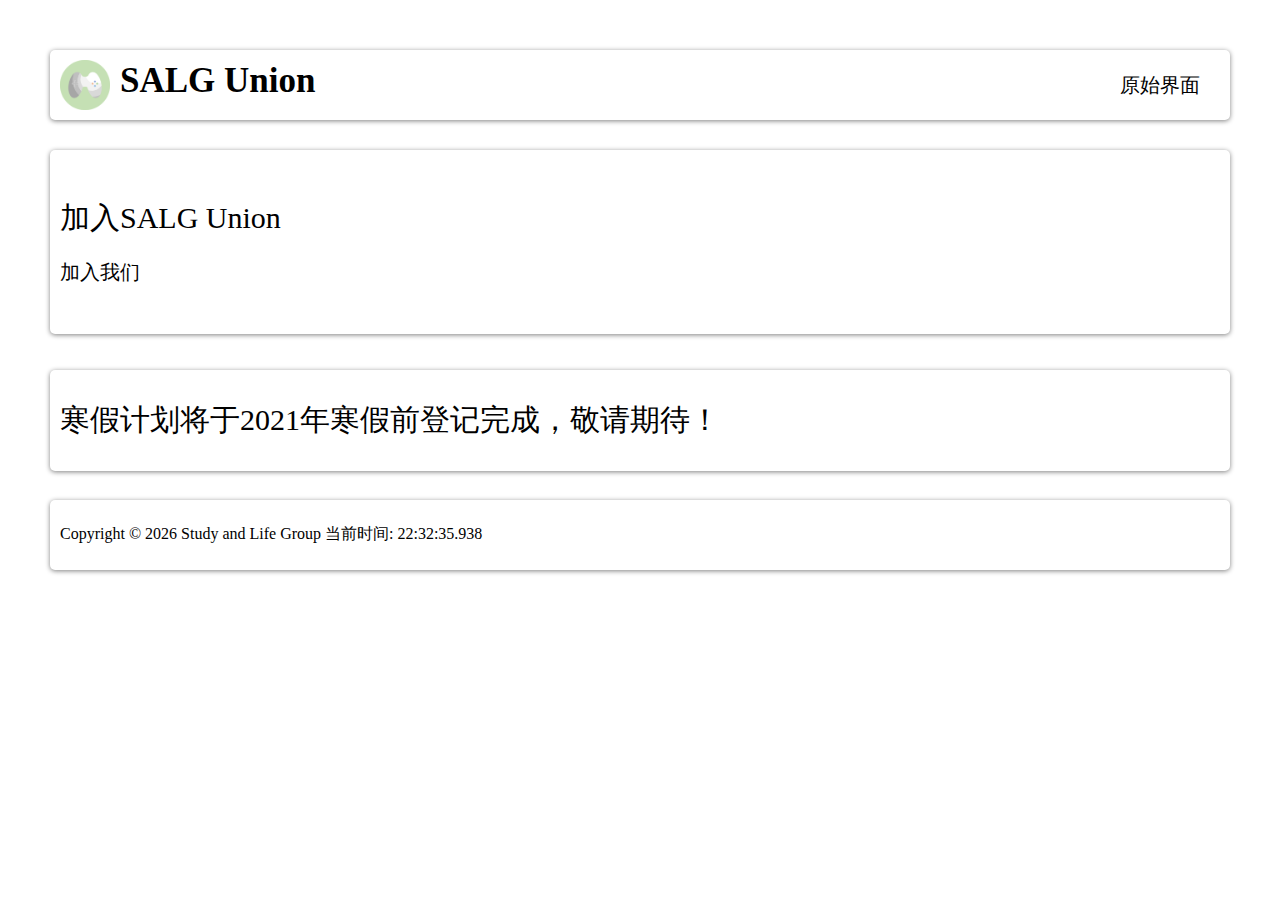
<file: index.html>
<!DOCTYPE html>
<html>
    <head>
        <meta charset="UTF-8">
        <title>SALG Union - 快乐每一天</title>
        <link rel="stylesheet" href="./css/style.css">
        <link rel="icon" href="./img/icon.png">
        <script>
            var t = setInterval(
                function(){
                    var d = new Date();
                    var a = document.getElementById("year");
                    a.innerHTML = "Copyright &copy; " + d.getFullYear() + " Study and Life Group  当前时间: " + d.getHours() + ":" + d.getMinutes() + ":" + d.getSeconds() + "." + d.getMilliseconds();
                }
                ,1
            );
        </script>
    </head>
    <body>
        <header id="header">
            <img src="./img/icon.png">
            <a href="#"><p><b>SALG Union</b></p></a>
            <menu>
                <a href="old/index.html"><p>原始界面</p></a>
            </menu>
        </header>
        <div id="body" style="height: calc(auto + 10px);top: 150px;">
            <br>
            <p class="title">加入SALG Union</p>
            <a href="https://qm.qq.com/cgi-bin/qm/qr?k=l_LzCvaoZ6DEuLCpSq4kANtYbSzmylMw&jump_from=webapi"><p>加入我们</p></a>
            <br>
        </div>
        <div id="body" style="height: calc(auto + 10px);top: 370px;">
            <p class="title">寒假计划将于2021年寒假前登记完成，敬请期待！</p>
        </div>
        <div id="footer" style="top: 500px;">
            <p id="year"></p>
        </footer>
    </body>
</html>
</file>
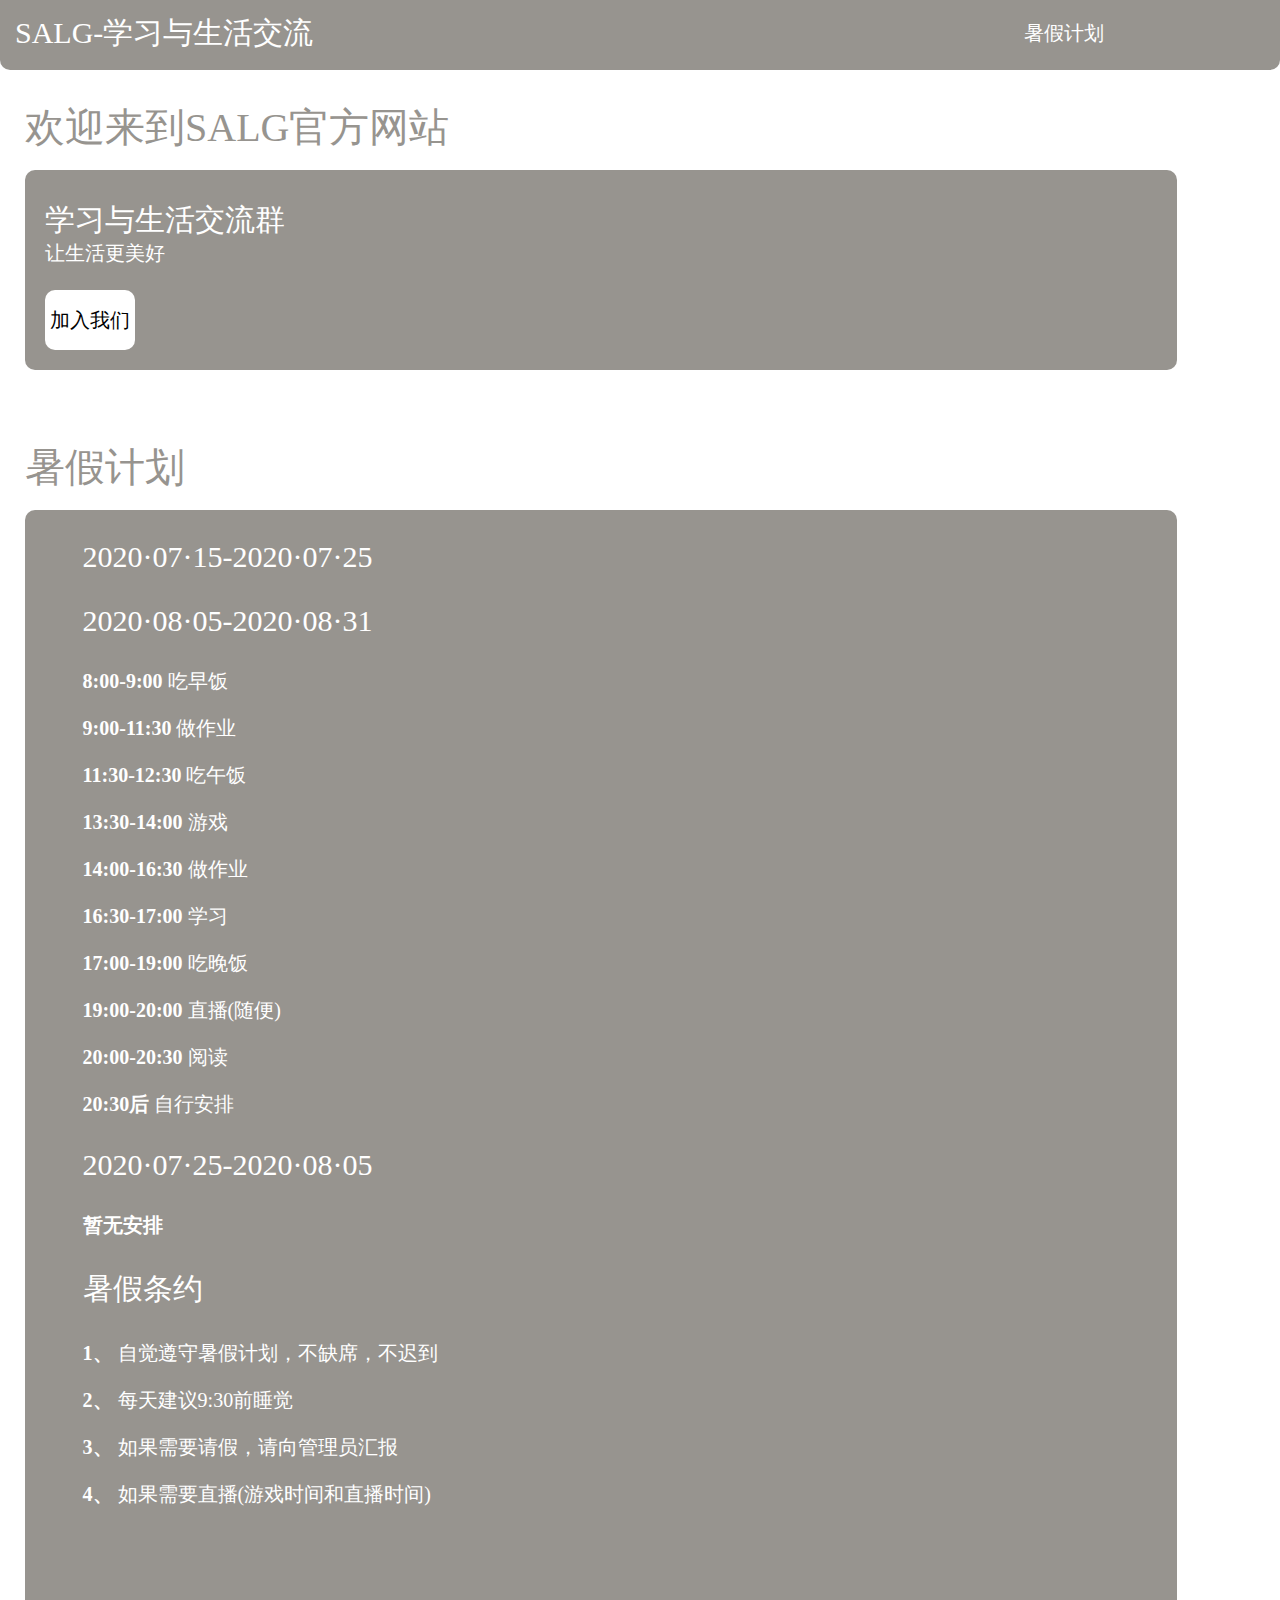
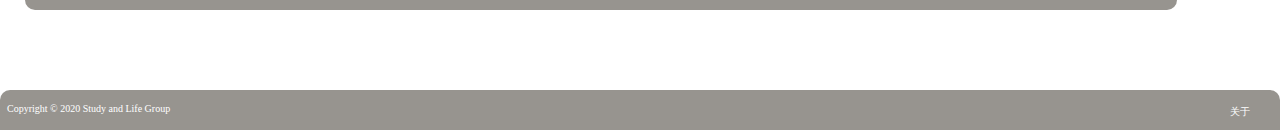
<file: old/index.html>
<html>
    <head>
        <meta http-equiv="Content-Type" content="text/html; charset=utf-8">
        <title>SALG-学习与生活交流 让生活更美好</title>
        <link rel="stylesheet" type="text/css" href="./css/header.css">
        <link rel="stylesheet" type="text/css" href="./css/body.css">
        <link rel="icon" type="image/png" href="./img/icon.png">
    </head>
    <body>
        <header class="header">
            <a href="#" class="header-title">SALG-学习与生活交流</a>
            <div class="header-button">
                <a href="#summerplan" class="header-button-text">暑假计划</a>
            </div>
        </header>
        <div class="body-div" style="top:60px;" id="title">
            <p class="body-title">欢迎来到SALG官方网站</p>
            <div class="border-card" style="width:90%;height:200px;top:110px;" id="intoqun">
                <p style="position:absolute;left:20px;color:white;font-size:30px;">学习与生活交流群</p>
                <p style="position:absolute;left:20px;color:white;font-size:20px;top:50px;">让生活更美好</p>
                <a style="text-decoration:none;color:black;font-size:20" target="_blank" href="https://shang.qq.com/wpa/qunwpa?idkey=019255b1da5e86999769adc4afcdc5c11844ae2a8a5b792724ac93ff113e89b3&source_id=1_40001" title="学习与生活交流群">
                    <div class="border-card" style="position:absolute;left:20px;top:120px;width:90px;height:60px;background-color:white;">
                        <p style="position:absolute;left:5px;top:-3px;">加入我们</p>
                    </div>
                </a>
            </div>
        </div>
        <div class="body-div" style="top:400px;" id="summerplan">
            <p class="body-title">暑假计划</p>
            <div class="border-card" style="width:90%;top:110px;height:1100px;">
                <div style="width:95%;position:absolute;left:5%;color:white;font-size:20px;">
                    <p style="font-size:30px;">2020·07·15-2020·07·25</p>
                    <p style="font-size:30px;">2020·08·05-2020·08·31</p>
                    <p class="body-text"><b>8:00-9:00</b>&nbsp;吃早饭</p>
                    <p class="body-text"><b>9:00-11:30</b>&nbsp;做作业</p>
                    <p class="body-text"><b>11:30-12:30</b>&nbsp;吃午饭</p>
                    <p class="body-text"><b>13:30-14:00</b>&nbsp;游戏</p>
                    <p class="body-text"><b>14:00-16:30</b>&nbsp;做作业</p>
                    <p class="body-text"><b>16:30-17:00</b>&nbsp;学习</p>
                    <p class="body-text"><b>17:00-19:00</b>&nbsp;吃晚饭</p>
                    <p class="body-text"><b>19:00-20:00</b>&nbsp;直播(随便)</p>
                    <p class="body-text"><b>20:00-20:30</b>&nbsp;阅读</p>
                    <p class="body-text"><b>20:30后</b>&nbsp;自行安排</p>
                    <p style="font-size:30px;">2020·07·25-2020·08·05</p>
                    <p class="body-text"><b>暂无安排</b></p>
                    <p style="font-size:30px;" id="summerty">暑假条约</p>
                    <p class="body-text"><b>1、</b>&nbsp;自觉遵守暑假计划，不缺席，不迟到</p>
                    <p class="body-text"><b>2、</b>&nbsp;每天建议9:30前睡觉</p>
                    <p class="body-text"><b>3、</b>&nbsp;如果需要请假，请向管理员汇报</p>
                    <p class="body-text"><b>4、</b>&nbsp;如果需要直播(<a>游戏时间和直播时间</a>)</p>
                </div>
            </div>
            <div class="footer" style="top:1290px;">
                <p style="position:absolute;left:7px;top:3px;">Copyright &copy; 2020 Study and Life Group</p>
                <div class="body-button">
                    <a href="./about.html" class="body-button-text">关于</a>
                </div>
            </div>
        </div>
    </body>
</html>
</file>
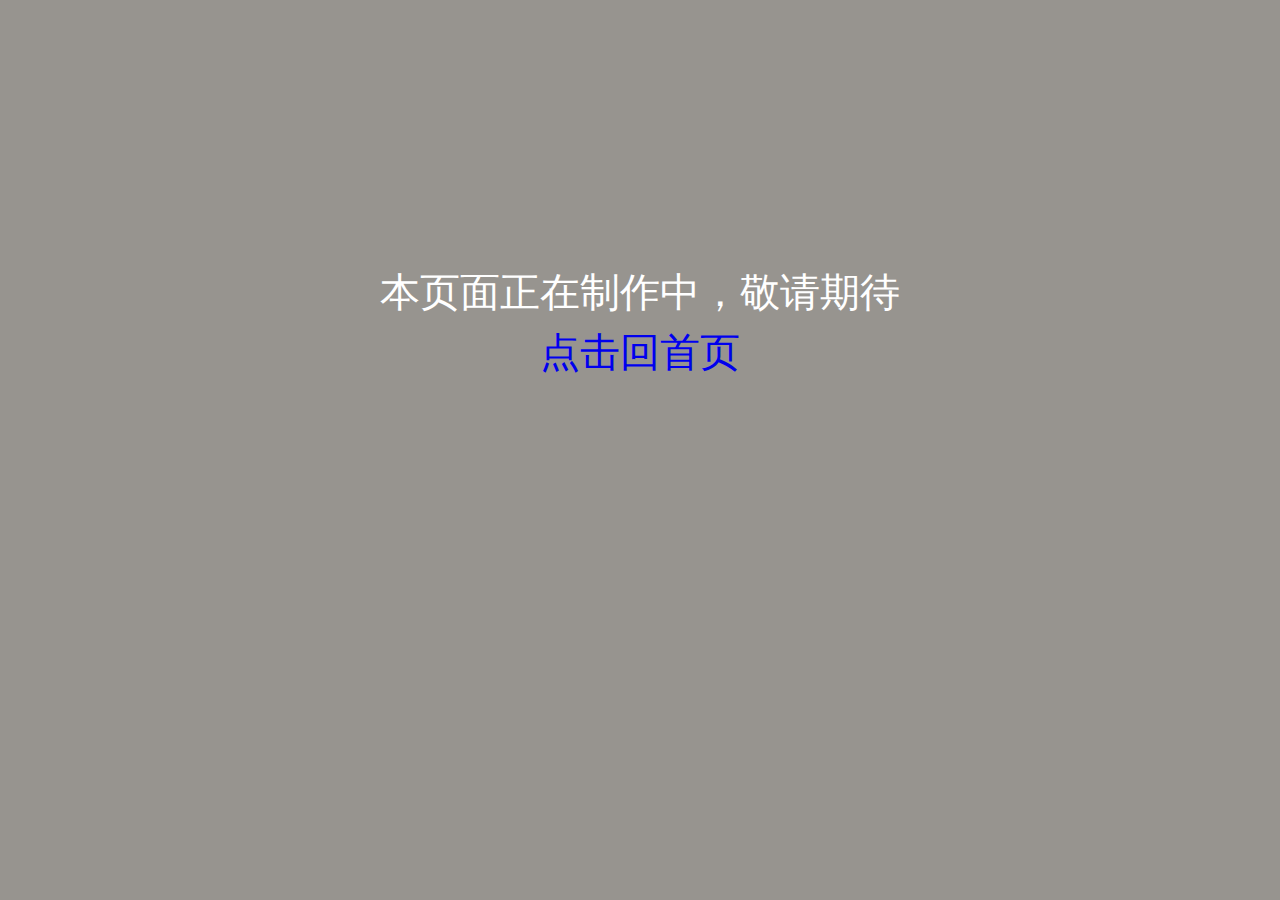
<file: old/helper/index.html>
<html>
    <head>
        <title>提示</title>
        <link rel="icon" type="image/png" href="./img/icon.png">
        <style>
            .notice{
                position: absolute;
                top: 25%;
                left: 5%;
                width: 90%;
                height:50%;
                color: white;
                background: rgb(151, 148, 143);
            }
            .notice-title{
                font-size: 40px;
                position: absolute;
                left: 5%;
                width: 90%;
                text-decoration: none;
            }
        </style>
    </head>
    <body style="background-color: rgb(151, 148, 143);">
        <div align="center" class="notice">
            <p class="notice-title" align="center">本页面正在制作中，敬请期待</p>
            <p><a class="notice-title" href="../index.html" style="top: 100px;">点击回首页</a></p>
        </div>
    </body>
</html>
</file>
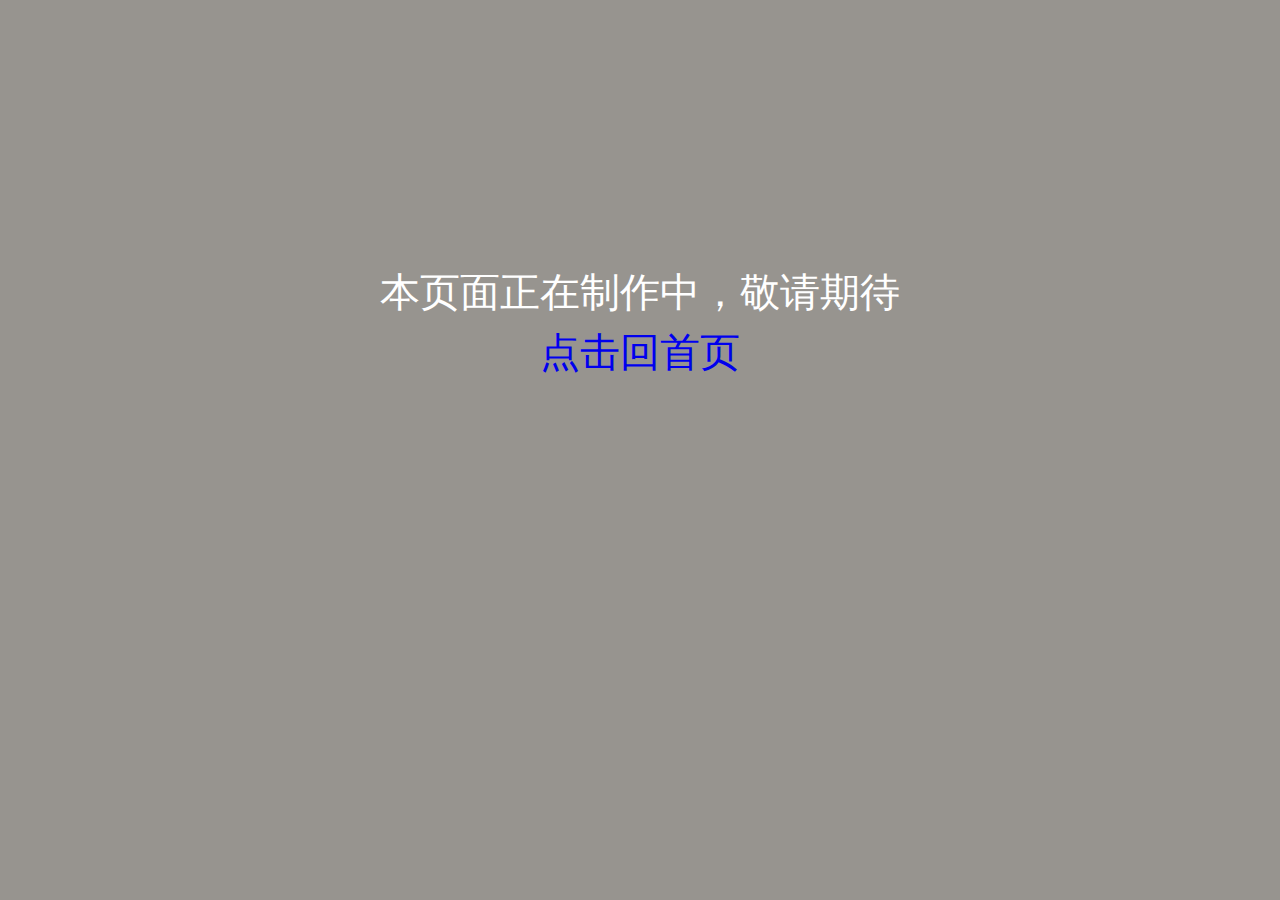
<file: old/about.html>
<html>
    <head>
        <title>提示</title>
        <link rel="icon" type="image/png" href="./img/icon.png">
        <style>
            .notice{
                position: absolute;
                top: 25%;
                left: 5%;
                width: 90%;
                height:50%;
                color: white;
                background: rgb(151, 148, 143);
            }
            .notice-title{
                font-size: 40px;
                position: absolute;
                left: 5%;
                width: 90%;
                text-decoration: none;
            }
        </style>
    </head>
    <body style="background-color: rgb(151, 148, 143);">
        <div align="center" class="notice">
            <p class="notice-title" align="center">本页面正在制作中，敬请期待</p>
            <p><a class="notice-title" href="index.html" style="top: 100px;">点击回首页</a></p>
        </div>
    </body>
</html>
</file>
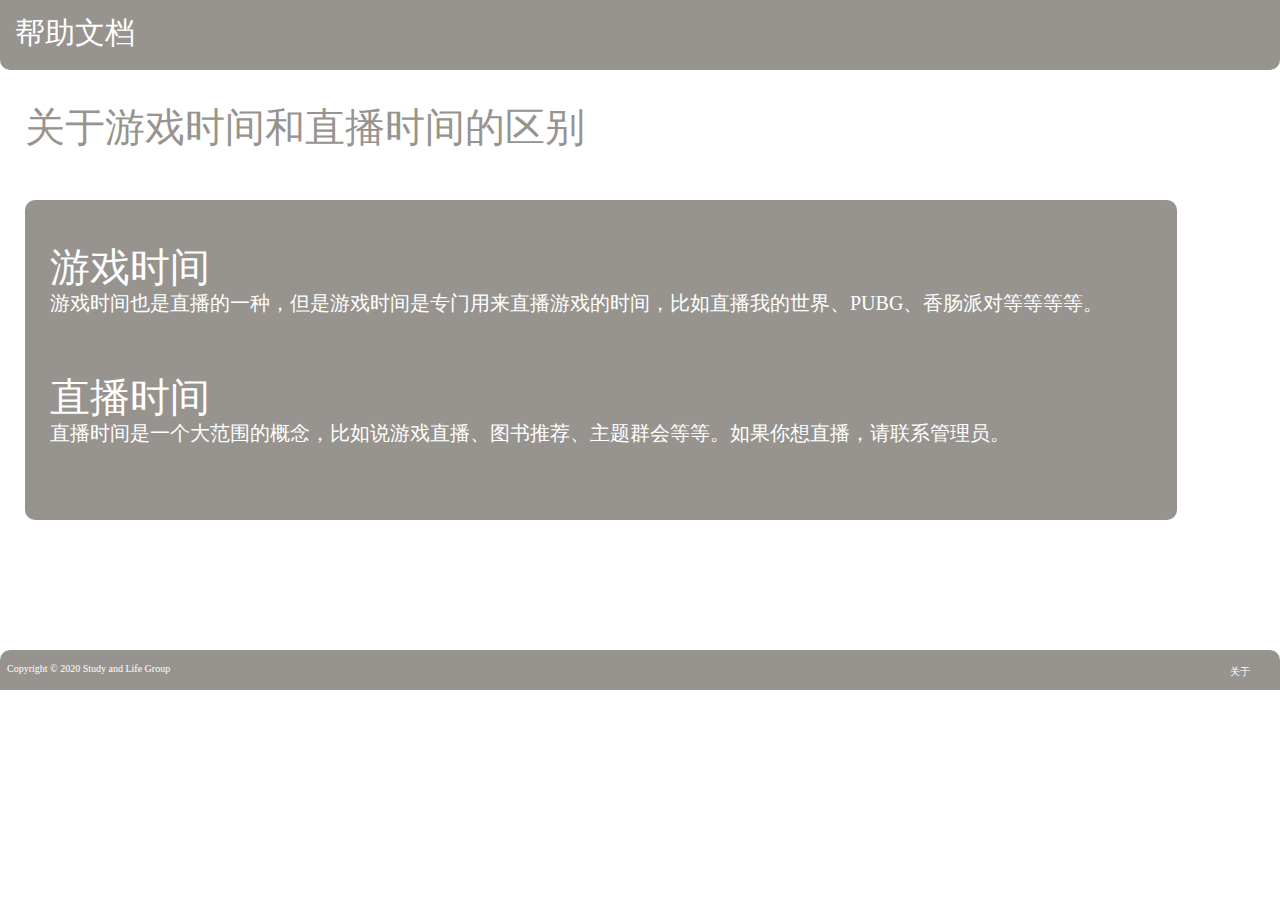
<file: old/helper/helper-01.html>
<html>
    <head>
        <title>关于游戏时间和直播时间-SALG Helper</title>
        <link rel="icon" type="image/png" href="../img/icon.png">
        <link rel="stylesheet" type="text/css" href="../css/header.css">
        <link rel="stylesheet" type="text/css" href="../css/body.css">
    </head>
    <body>
        <header class="header">
            <a href="./index.html" class="header-title">帮助文档</a>
        </header>
        <div class="body-div" style="top:60px;" id="helper">
            <p class="body-title" id="title">关于游戏时间和直播时间的区别</p>
            <div class="border-card" style="width:90%;height:320px;top:140px;" id="helper-card">
                <p class="body-title" style="color:white;">游戏时间</p>
                <p class="body-text" style="color:white;left:25px;top:70px;right:25px;position:absolute;">游戏时间也是直播的一种，但是游戏时间是专门用来直播游戏的时间，比如直播我的世界、PUBG、香肠派对等等等等。</p>
                <p class="body-title" style="color:white;top:130px;position:absolute;">直播时间</p>
                <p class="body-text" style="color:white;left:25px;top:200px;right:25px;position:absolute;">直播时间是一个大范围的概念，比如说游戏直播、图书推荐、主题群会等等。如果你想直播，请联系管理员。</p>
            </div>
            <div class="footer" style="top:590px;" id="footer">
                <p style="position:absolute;left:7px;top:3px;">Copyright &copy; 2020 Study and Life Group</p>
                <div class="body-button">
                    <a href="../about.html" class="body-button-text">关于</a>
                </div>
            </div>
        </div>
    </body>
</html>
</file>
<file: css/style.css>
#header{
    position: absolute;
    width: calc(100% - 100px);
    height: 70px;
    left: 50px;
    top: 50px;
    border-radius: 5px;
    background: white;
    box-shadow: gray 0px 1px 5px;
}
#header img{
    position: absolute;
    top: 10px;
    left: 10px;
    height: 50px;
    width: 50px;
}
#header p{
    position: absolute;
    top: -24px;
    left: 70px;
    font-size: 35px;
}
#header a{
    text-decoration: none;
    color: black;
}
#header menu{
    position: absolute;
    left: calc(100% - 180px);
    top: calc(100% - 60px);
    width: 120px;
}
#header menu p{
    font-size: 20px;
}
#header menu a{
    text-decoration: none;
    color: black;
}
#header menu a:hover{
    text-shadow: gray 0px 1px 2px;
}
#body{
    position: absolute;
    background: white;
    border-radius: 5px;
    box-shadow: gray 0px 1px 5px;
    width: calc(100% - 100px);
    left: 50px;
}
#body a{
    position: relative;
    top: -10px;
    left: 10px;
    background: gainsboro;
    border-radius: 5px;
    height: auto;
    width: auto;
    text-decoration: none;
    color: black;
}
#body a:hover{
    background: gainsboro;
}
#body a p{
    position: relative;
    font-size: 20px;
}
.title{
    position: relative;
    left: 10px;
    font-size: 30px;
}
#footer{
    position: absolute;
    width: calc(100% - 100px);
    height: 70px;
    left: 50px;
    border-radius: 5px;
    background: white;
    box-shadow: gray 0px 1px 5px;
}
#footer p{
    position: relative;
    left: 10px;
    top: 8px;
}
</file>
<file: old/css/header.css>
.header{
    background: rgb(151, 148, 143);
    border-radius: 0px 0px 10px 10px;
    height: 70px;
    width: 100%;
    position: absolute;
    left: 0px;
    top: 0px;
}
.header-title{
    left: 15px;
    top: 13px;
    text-decoration:none;
    font-size: 30px;
    position: absolute;
    color:white;
}
.header-button{
    position: absolute;
    top: 20px;
    width: 20%;
    right: 0px;
}
.header-button-text{
    position: absolute;
    text-decoration: none;
    font-size: 20px;
    text-align: right;
    box-align: right;
    color: white;
}
</file>
<file: old/css/body.css>
.body-title{
    position: absolute;
    color: rgb(151, 148, 143);
    font-size: 40px;
    left: 25px;
}
.body-div{
    position: absolute;
    width: 100%;
    left: 0px;
}
.border-card{
    position: absolute;
    border-radius: 10px 10px 10px 10px;
    left: 25px;
    right:20px;
    background-color:rgb(151, 148, 143);
}
.body-text{
    font-size: 20px;
}
.footer{
    position: absolute;
    left: 0px;
    background: rgb(151, 148, 143);
    height: 40px;
    width: 100%;
    color: white;
    border-radius: 10px 10px 0px 0px;
    font-size: 10px;
}
.body-button{
    position: absolute;
    top: 15px;
    width: 50px;
    right: 0px;
}
.body-button-text{
    position: absolute;
    text-decoration: none;
    font-size: 10px;
    text-align: right;
    box-align: right;
    color: white;
    text-decoration:none;
}
</file>
